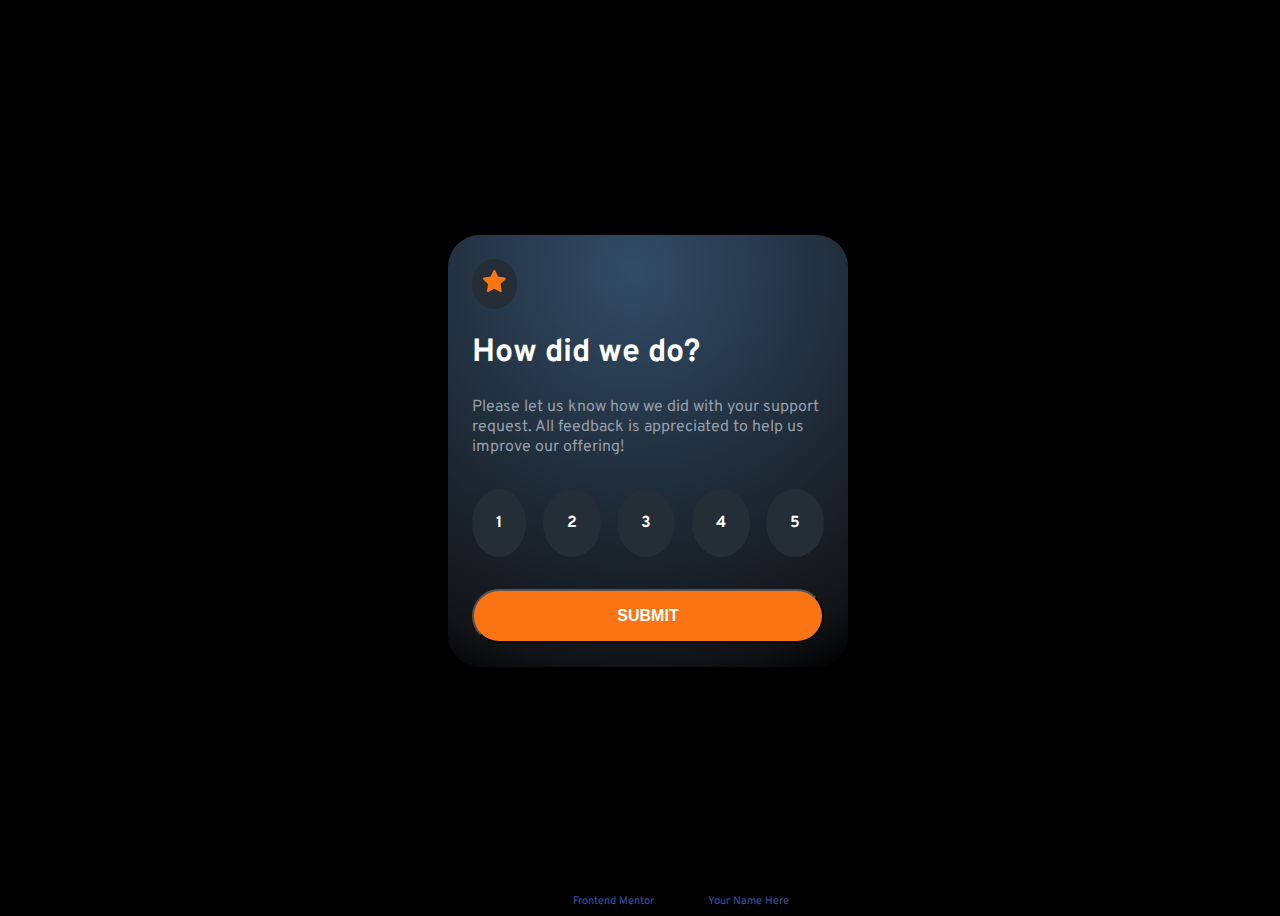
<file: index.html>
<!DOCTYPE html>
<html lang="en">
  <head>
    <meta charset="UTF-8" />
    <meta name="viewport" content="width=device-width, initial-scale=1.0" />
    <!-- displays site properly based on user's device -->

    <link
      rel="icon"
      type="image/png"
      sizes="32x32"
      href="./images/favicon-32x32.png"
    />
    <link rel="preconnect" href="https://fonts.googleapis.com" />
    <link rel="preconnect" href="https://fonts.gstatic.com" crossorigin />
    <link
      href="https://fonts.googleapis.com/css2?family=Overpass&display=swap"
      rel="stylesheet"
    />
    <link rel="stylesheet" href="app/css/style.css" />
  </head>
  <body class="opciones__body">
    <main class="opciones__main">
      <div class="opciones__icon">
        <img src="images/icon-star.svg" alt="icon-estrella" />
      </div>
      <h1 class="opciones__title">How did we do?</h1>
      <p class="opciones__text">
        Please let us know how we did with your support request. All feedback is
        appreciated to help us improve our offering!
      </p>

      <div class="opciones__select">
        <p class="opciones__number" data-id="1">1</p>
        <p class="opciones__number" data-id="2">2</p>
        <p class="opciones__number" data-id="3">3</p>
        <p class="opciones__number" data-id="4">4</p>
        <p class="opciones__number" data-id="5">5</p>
      </div>

      <button class="opciones__btn">Submit</button>
    </main>

    <!-- Modal -->

    <section class="opciones__modal">
      <div class="opciones__main opciones__main--ct">
        <div class="opciones__imgModal">
          <img
            src="images/illustration-thank-you.svg"
            alt="respuesta illustration-thank-you"
          />
        </div>
        <p class="opciones__seleccion">
          You selected <span id="opc">#</span> out of 5
        </p>
        <h1 class="opciones__title opciones__title--center">Thank you!</h1>
        <p class="opciones__text opciones__text--center">
          We appreciate you taking the time to give a rating. If you ever need
          more support, don’t hesitate to get in touch!
        </p>
      </div>
    </section>

    <!-- Add rating here -->

    <!-- Thank you state end -->

    <div class="attribution">
      Challenge by
      <a href="https://www.frontendmentor.io?ref=challenge" target="_blank"
        >Frontend Mentor</a
      >. Coded by <a href="#">Your Name Here</a>.
    </div>

    <script src="app/js/app.js"></script>
  </body>
</html>
</file>
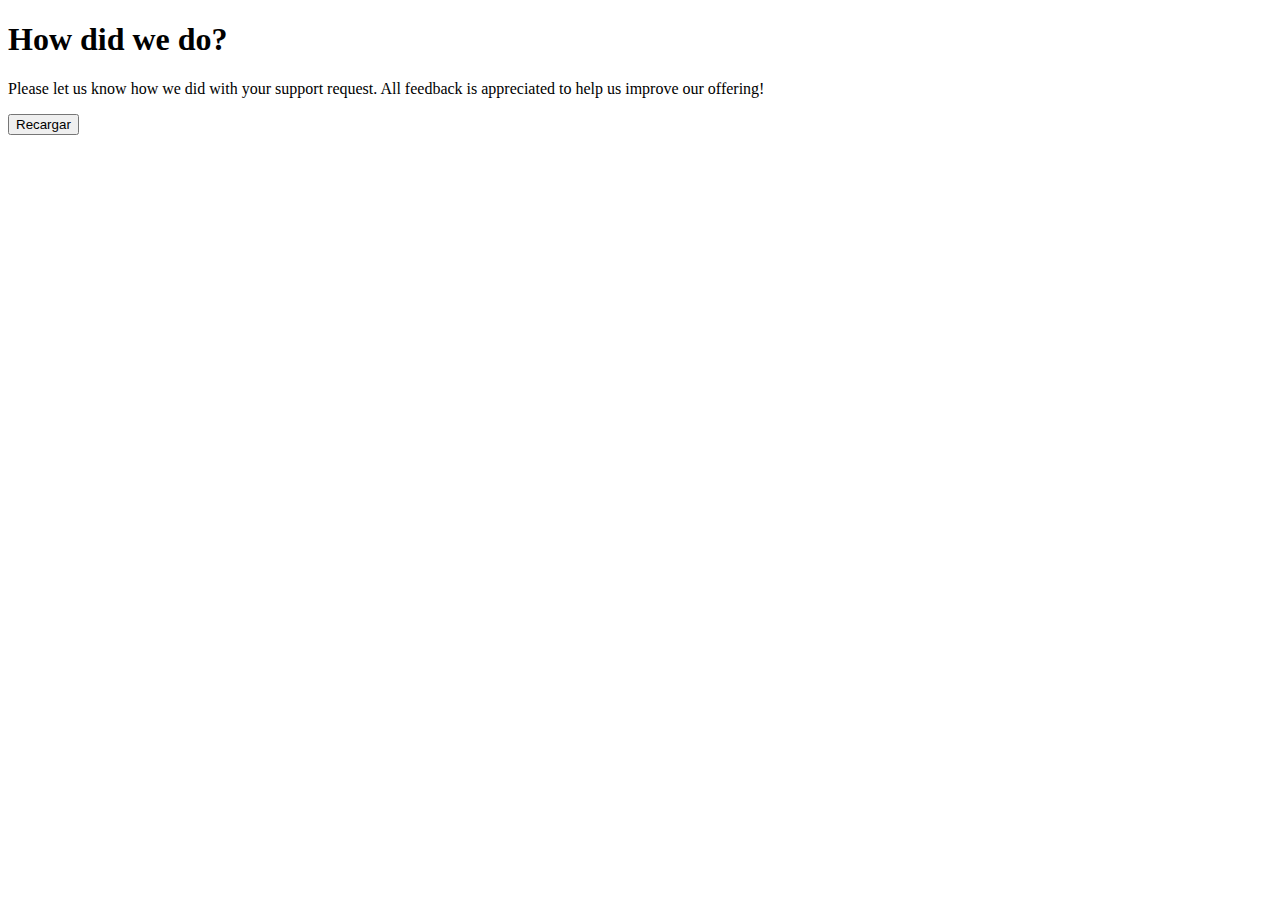
<file: respuesta.html>
<!DOCTYPE html>
<html lang="en">
  <head>
    <meta charset="UTF-8" />
    <meta name="viewport" content="width=device-width, initial-scale=1.0" />
    <title>Respuesta Seleccionada</title>
  </head>
  <body class="opciones__body">
    <main class="opciones__main">
      <div class="opciones__img"></div>
      <p class="opciones__select"></p>
      <h1 class="opciones__title">How did we do?</h1>
      <p class="opciones__text">
        Please let us know how we did with your support request. All feedback is
        appreciated to help us improve our offering!
      </p>

      <button>Recargar</button>
    </main>
  </body>
</html>
</file>
<file: app/css/style.css>
:root {
  /*### Primary*/
  --Orange: hsl(25, 97%, 53%);

  /*### Neutral*/

  --White: hsl(0, 0%, 100%);
  --LightGrey: hsl(217, 12%, 63%);
  --MediumGrey: hsl(216, 12%, 54%);
  --DarkBlue: hsl(213, 20%, 18%);
  --VeryDarkBlue: hsl(216, 12%, 8%);
}

html {
  box-sizing: border-box;
}
*,
*:before,
*:after {
  box-sizing: inherit;
}

body {
  font-family: "Overpass", sans-serif;
  font-optical-sizing: auto;
  font-weight: 400, 700;
  font-style: normal;
  background-color: #000000;
  width: 100%;
  height: 100vh;
  display: flex;
  flex-direction: column;
  justify-content: center;
  align-items: center;
}

a {
  text-decoration: none;
}

img {
  width: 100%;
  height: auto;
}

.opciones__main {
  max-width: 90%;
  width: 25rem;
  margin: auto auto;
  display: flex;
  flex-direction: column;
  justify-content: center;
  background-image: radial-gradient(
    circle at 46.35% 8.26%,
    #324c67 0%,
    #121417 87%,
    #000000 100%
  );
  padding: 1.5rem;
  border-radius: 2rem;
}

.opciones__icon {
  width: 2.8rem;
  border: 0px solid var(--VeryDarkBlue);
  padding: 0.7rem;
  border-radius: 50%;
  background-color: var(--DarkBlue);
  margin-bottom: 1.5rem;
}

.opciones__title {
  color: var(--White);
  margin: 0rem;
  margin-bottom: 1.5rem;
}

@media (max-width: 375px) {
  .opciones__title {
    font-size: 1.5rem;
  }
}

.opciones__text {
  color: var(--LightGrey);
  margin: 0rem;
  margin-bottom: 2rem;
}

@media (max-width: 375px) {
  .opciones__text {
    font-size: 0.8rem;
  }
}

.opciones__select {
  display: flex;
  flex-wrap: nowrap;
  justify-content: space-between;
}

.opciones__number {
  margin: 0rem;
  padding: 1.5rem;
  background-color: var(--DarkBlue);
  border-radius: 50%;
  color: var(--White);
  font-weight: 700;
}

.opciones__number:hover {
  background-color: var(--Orange);
  cursor: pointer;
}

.opciones__active {
  background-color: var(--Orange);
}

.opciones__btn {
  margin-top: 2rem;
  padding: 1rem;
  background-color: var(--Orange);
  color: var(--White);
  border-radius: 10rem;
  text-transform: uppercase;
  font-size: 1rem;
  font-weight: bold;
  cursor: pointer;
}

.opciones__btn:hover {
  background-color: var(--White);
  color: var(--Orange);
}

/*Estilos MODAL*/
.opciones__imgModal {
  width: 60%;
  display: flex;
  margin: 0 auto;
  margin-bottom: 1.5rem;
}

.opciones__seleccion {
  margin: 0rem;
  width: 80%;
  margin: 0 auto;
  text-align: center;
  padding: 1rem;
  background-color: var(--DarkBlue);
  border-radius: 2rem;
  color: var(--Orange);
  margin-bottom: 1rem;
}

.opciones__title--center {
  text-align: center;
}
.opciones__text--center {
  text-align: center;
}

.opciones__modal {
  position: fixed;
  left: 0;
  right: 0;
  top: 0;
  bottom: 0;
  background-color: #000000bd;
  display: flex;
  opacity: 0;
  pointer-events: none;
}

.opciones__main--ct {
  max-height: 90%;
}

.opciones__show {
  opacity: 1;
  pointer-events: unset;
}

#opc {
  font-size: 1rem;
  font-weight: bold;
  background-color: var(--VeryDarkBlue);
  padding: 0.5rem;
  border-radius: 50%;
}

.attribution {
  font-size: 11px;
  text-align: center;
}
.attribution a {
  color: hsl(228, 45%, 44%);
}
</file>
